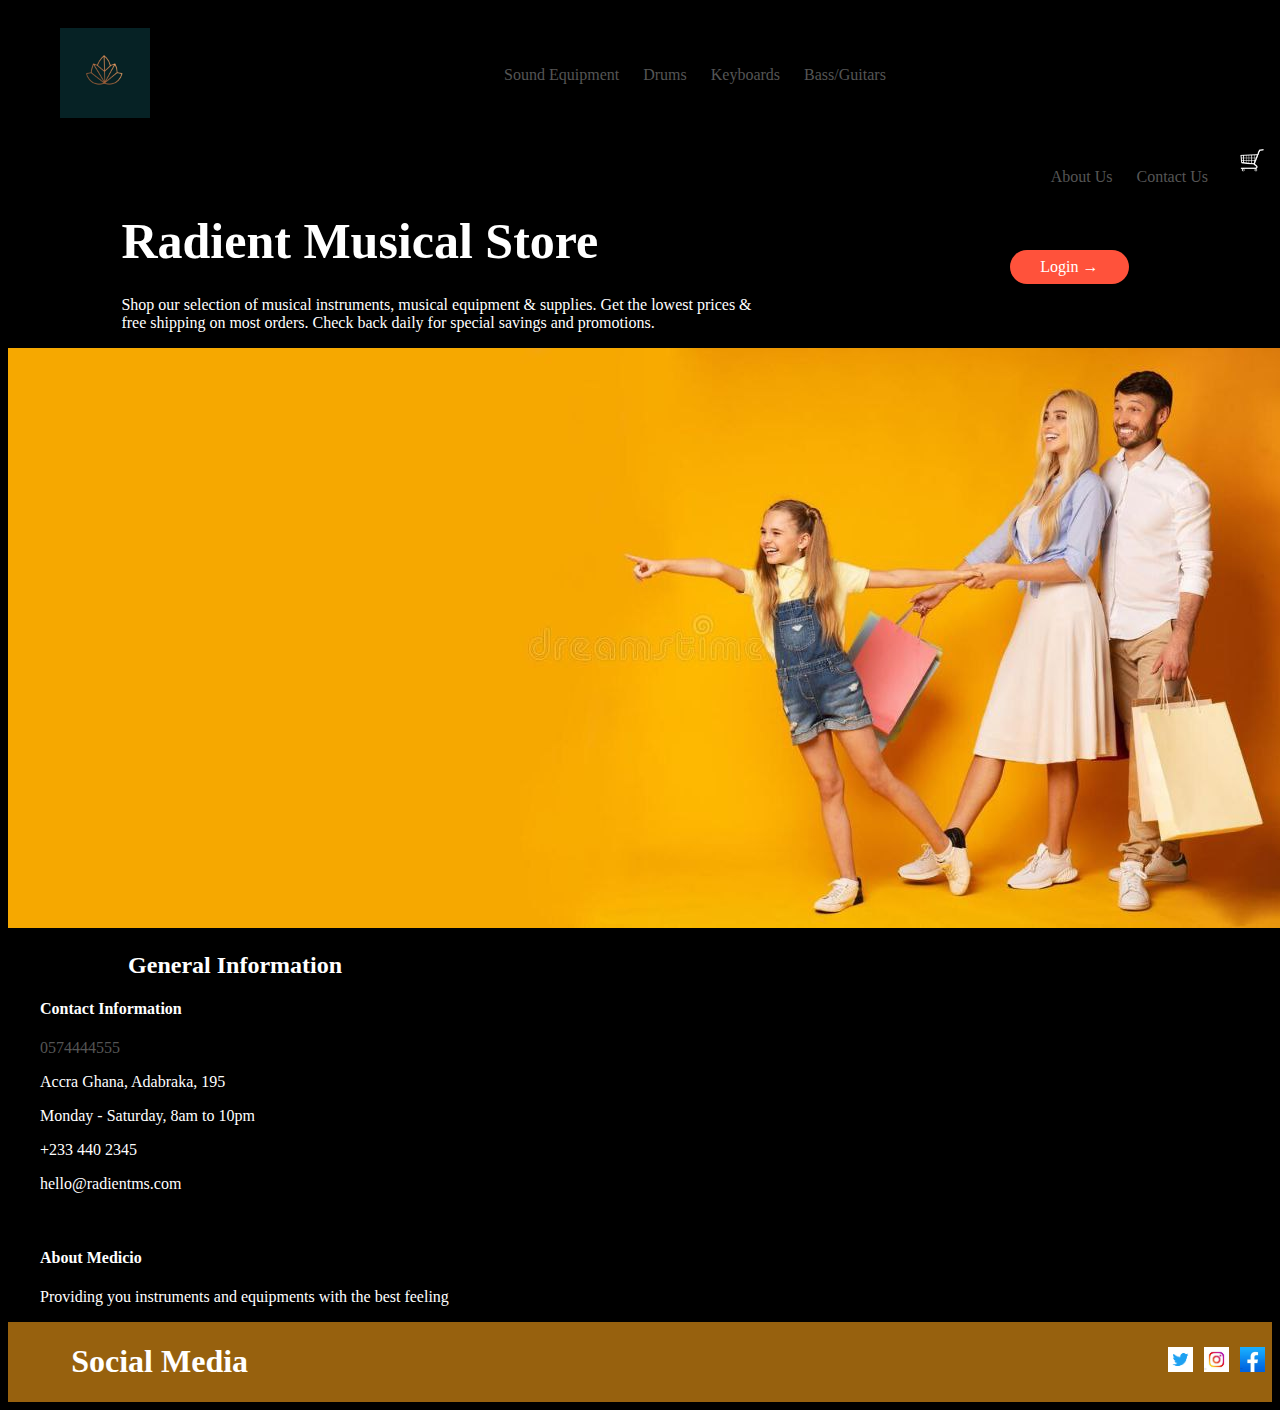
<file: index.html>
<!DOCTYPE html>
<!DOCTYPE html>
<html lang="en">
<head>
    <meta charset="UTF-8">
    <meta http-equiv="X-UA-Compatible" content="IE=edge">
    <meta name="viewport" content="width=device-width, initial-scale=1.0">
    <title>Home</title>
    <link rel="stylesheet" href="css/ecomers.css">
</head>
<div class="header">
<body bgcolor="black" text="white">
    <div class="container">
        <div class="navbar">
            <div class="logo">
                <img src="images/logo.jpg" width="90px">
            </div>
            <nav>
            <ul>
                <li><a href="Sound.html">Sound Equipment</a></li>
                <li><a href="drums.html">Drums</a></li>
                <li><a href="keys.html">Keyboards</a></li>
                <li><a href="gui.html">Bass/Guitars</a></li>
            </ul>
        </nav>
    </div>
    </div>
    <div>
    <nav class="class-note">
        <ul>
            <li><a  href="about us .html">About Us</a></li>
            <li><a href="contact us.html">Contact Us</a></li>
        </ul>
        <img src="images/cart.jpg" width="40px" height="40px">
    </nav>
</div>
<div class="row">
    <div class="col-2">
<h1>Radient Musical Store</h1>
<p> Shop our selection of musical instruments, musical equipment & supplies. Get the lowest prices & free shipping on most orders. Check back daily for special savings and promotions.</p>
 </div>
 <a href="login.html" class="btn">Login &#x2192;</a> 
    <div class="co-2">
        <img src="images/page1.jpg" alt="">

    </div>

</div>
</div>
<footer class="main-foot">
    
        <div class="h2">
            <h2>General Information</h2>
        </div>

        <div class="container">
            <div class="box">
                <h4>Contact Information</h4>
                <a href="tel:0344444555">0574444555</a><br>
                <p>Accra
                Ghana, Adabraka, 195</p>
                    <p> Monday - Saturday, 8am to 10pm</p>
                    <p> +233 440 2345</p>
                    <p> hello@radientms.com</p>
            </div><br>
            <div class="box"><h4>About Medicio</h4>
						<p> Providing you instruments and equipments with the best feeling
						</p>
                    </div>
                        
            </div>
                
       
     
    <Div class="foot-contain">
        <h1 >Social Media</h1>
         <ul class="foot-icons">
             <a href="https://twitter.com"><img height="25px" width="25px"src="images/twiter.png" alt="">
             </a>
             <a href="https://instagram.com"><img height="25px" width="25px" src="images/instagram.jpg" alt=""></a>
             <a href="https://facebook.com"><img height="25px" width="25px " src="images/face.jpg" alt=""></a>
         </ul>
    </Div>

</footer>
</body>
</html>
</file>
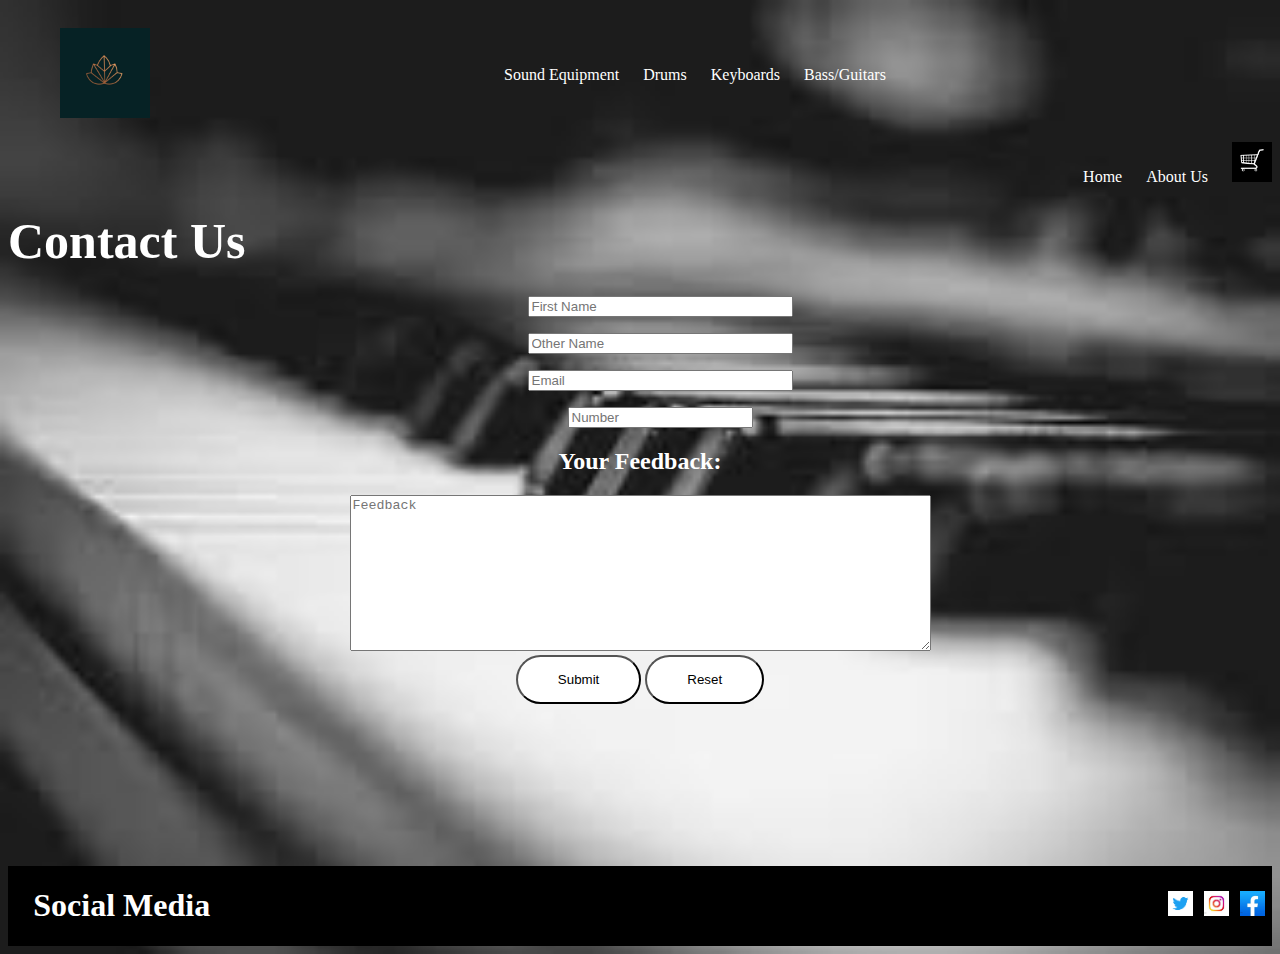
<file: contact us.html>
<!DOCTYPE html>
<!DOCTYPE html>
<html class="hmtml-contact" lang="en">
<head>
    <meta charset="UTF-8">
    <meta http-equiv="X-UA-Compatible" content="IE=edge">
    <meta name="viewport" content="width=device-width, initial-scale=1.0">
    <title>Contact Us</title>
    <link rel="stylesheet" href="css/contact.css">
    </head>
<body text="white" bgcolor="black">
    <style>
        body {
          background-image: url('images/cu.jfif') ;
          background-repeat: no-repeat;
          background-attachment: fixed;
          background-size: cover;
        }
        </style>

    <div class="container">
        <div class="navbar">
            <div class="logo">
                <img src="images/logo.jpg" width="90px">
            </div>
            <nav>
            <ul>
                <li><a href="Sound.html">Sound Equipment</a></li>
                <li><a href="drums.html">Drums</a></li>
                <li><a href="keys.html">Keyboards</a></li>
                <li><a href="gui.html">Bass/Guitars</a></li>
           </ul>
        </nav>
    </div>
    </div>
    <div>
    <nav class="class-note">
        <ul>
            <li><a  href="index.html">Home</a></li>
            <li><a href="about us .html">About Us</a></li>
        </ul>
        <img src="images/cart.jpg" width="40px" height="40px">
    </nav>
    <div class="col-2">
    <h1>Contact Us</h1>
    </div>
    <div>
           </div>
    
    <form class="class-form"> 
        <div class="form-div">
     <ul><lable  for="fisrt name"></lable><input class="input-class" name="fname" placeholder="First Name" required size="30" type="text"><br></ul>
     <ul> <lable for="fisrt name"></lable><input class="input-class" name="Other name " placeholder="Other Name" required size="30" type="text"><br></ul>
     <ul> <lable for="fisrt name"></lable><input class="input-class" name="email" placeholder="Email" required size="30" type="text"><br></ul>
     <ul> <lable for="fisrt name"></lable><input class="input-class" name="Number" placeholder="Number" required size="30" type="number"><br></ul>
     <h2>Your Feedback:</h2>
     <textarea id="" cols="70" rows="10" placeholder="Feedback"></textarea><br>
     <button type="submit">Submit</button>
     <button type="submit">Reset</button>
       </div>
 </form><br><br><br><br><br><br><br><br><br>
 <footer class="main-foot">
    <Div class="foot-contain">
        <h1 >Social Media</h1>
         <ul class="foot-icons">
             <a href="https://twitter.com">
                 <img height="25px" width="25px"src="images/twiter.png" alt="">
             </a>
             <a href="https://instagram.com"> <img height="25px" width="25px" src="images/instagram.jpg" alt=""></a>
             <a href="https://facebook.com"> <img height="25px" width="25px " src="images/face.jpg" alt=""></a>
         </ul>
    </Div>

</footer>
</body>
</html>
</file>
<file: css/ecomers.css>
.navbar{
    display: flex;
    align-items: center;
    padding: 20px ;
}

nav{
    flex: 1;
    text-align:center;
}
nav ul{
    display: inline;
    list-style-type: none;
    color: #fff;
}
nav ul li{
    display: inline-block;
    margin-right: 20px;
    color: #fff;
    
} 
a{
    text-decoration: none;
    color: #ffffff;
}
.main-foot h2{
    padding-left: 9.5%;
}
nav ul li:hover{
    background-color: bisque;
}
.class-note{
    text-align: right;
}
a{
    text-decoration: none;
    color: #555;
}
p{
    color: #ffffff;
}
.container{
    max-width: 1200px;
    margin: auto;
    padding-left: 25px;
    padding-right:25px;
}
.row{
    display: flex;
    align-items: center;
    flex-wrap: wrap;
    justify-content: space-around;
}
.col-2{
    flex-basis: 50%;
    min-width: 300px;
}
.col-2 img{
    max-width: 100%;
    padding: 50px;
}
.col-2 h1{
    font-size: 50px;
    line-height: 60px;
    margin: 25px 0;
}
.btn{
    display: inline-block;
    background: #ff523b;
    color: #fff;
    padding: 8px 30px;
    margin: 30px;
    border-radius: 30px;
    transition: cubic-bezier(0.165, 0.84, 0.44, 1);
}
.btn:hover{
    background-color: gold;
}
.foot-contain{
    background-color:#97610e;
    display: flex;
    align-items: center;}
.foot-contain ul{
    flex-grow: 1;
    text-align: end;
}
.foot-contain h1{
    padding-left: 5%;
}
.foot-icons img {
    margin-right: 7px;
}
.class-form{
    text-align: center;
    font-style: inherit;
}
.col-4{
    flex-basis: 25px;
    padding: 10px;
    min-width: 200px;
    margin-bottom: 50px;
    display: inline;
}
.col-4 ul{
    flex: 1;
}
</file>
<file: css/contact.css>
/* html{
  background-image: url(images/family\ b.jpg); */

.navbar{
    display: flex;
    align-items: center;
    padding: 20px ;
}
nav{
    flex: 1;
    text-align:center;
}
nav ul{
    display: inline;
    list-style-type: none;
}
nav ul li{
    display: inline-block;
    margin-right: 20px;
    
} 
nav ul li:hover{
    background-color: bisque;
}
.class-note{
    text-align: right;
}
a{
    text-decoration: none;
    color: #ffffff;
}
p{
    color: #464141;
}
.container{
    max-width: 1200px;
    margin: auto;
    padding-left: 25px;
    padding-right:25px;
}
.row{
    display: flex;
    align-items: center;
    flex-wrap: wrap;
    justify-content: space-around;
}
.col-2{
    flex-basis: 50%;
    min-width: 300px;
}
.col-2 img{
    max-width: 100%;
    padding: 50px;
}
.col-2 h1{
    font-size: 50px;
    line-height: 60px;
    margin: 25px 0;
}
.btn{
    display: inline-block;
    background: #ff523b;
    color: #fff;
    padding: 8px 30px;
    margin: 30px;
    border-radius: 30px;
    transition: cubic-bezier(0.165, 0.84, 0.44, 1);
}
.btn:hover{
    background-color: gold;
}
.foot-contain{
    background-color:#000000;
    display: flex;
    align-items: center;}
    .foot-contain h1{
        padding-left: 2%;
    }
.foot-contain ul{
    flex-grow: 1;
    text-align: end;
}
.foot-icons img {
    margin-right: 7px;
}
.class-form{
    text-align: center;
    font-style: inherit;
}

.class-form button{
        text-decoration: none;
        color: #000000;
        background: #ffffff;
        size: 10px;
        padding: 15px 40px;
        border-radius: 30px;
    }
</file>
